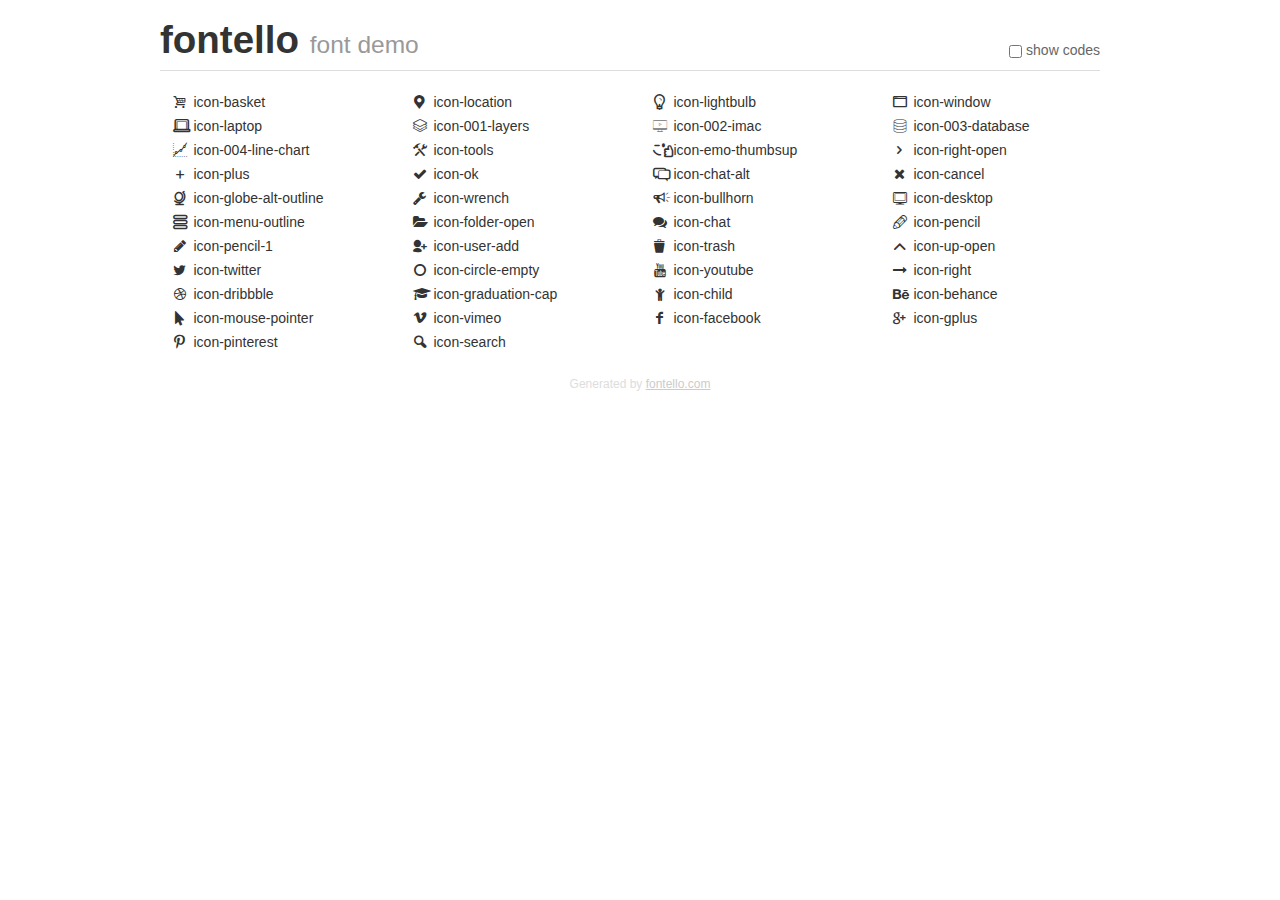
<file: fontello-f84f8ba6/demo.html>
<!DOCTYPE html>
<html>
  <head><!--[if lt IE 9]><script language="javascript" type="text/javascript" src="//html5shim.googlecode.com/svn/trunk/html5.js"></script><![endif]-->
    <meta charset="UTF-8"><style>/*
 * Bootstrap v2.2.1
 *
 * Copyright 2012 Twitter, Inc
 * Licensed under the Apache License v2.0
 * http://www.apache.org/licenses/LICENSE-2.0
 *
 * Designed and built with all the love in the world @twitter by @mdo and @fat.
 */
.clearfix {
  *zoom: 1;
}
.clearfix:before,
.clearfix:after {
  display: table;
  content: "";
  line-height: 0;
}
.clearfix:after {
  clear: both;
}
html {
  font-size: 100%;
  -webkit-text-size-adjust: 100%;
  -ms-text-size-adjust: 100%;
}
a:focus {
  outline: thin dotted #333;
  outline: 5px auto -webkit-focus-ring-color;
  outline-offset: -2px;
}
a:hover,
a:active {
  outline: 0;
}
button,
input,
select,
textarea {
  margin: 0;
  font-size: 100%;
  vertical-align: middle;
}
button,
input {
  *overflow: visible;
  line-height: normal;
}
button::-moz-focus-inner,
input::-moz-focus-inner {
  padding: 0;
  border: 0;
}
body {
  margin: 0;
  font-family: "Helvetica Neue", Helvetica, Arial, sans-serif;
  font-size: 14px;
  line-height: 20px;
  color: #333;
  background-color: #fff;
}
a {
  color: #08c;
  text-decoration: none;
}
a:hover {
  color: #005580;
  text-decoration: underline;
}
.row {
  margin-left: -20px;
  *zoom: 1;
}
.row:before,
.row:after {
  display: table;
  content: "";
  line-height: 0;
}
.row:after {
  clear: both;
}
[class*="span"] {
  float: left;
  min-height: 1px;
  margin-left: 20px;
}
.container,
.navbar-static-top .container,
.navbar-fixed-top .container,
.navbar-fixed-bottom .container {
  width: 940px;
}
.span12 {
  width: 940px;
}
.span11 {
  width: 860px;
}
.span10 {
  width: 780px;
}
.span9 {
  width: 700px;
}
.span8 {
  width: 620px;
}
.span7 {
  width: 540px;
}
.span6 {
  width: 460px;
}
.span5 {
  width: 380px;
}
.span4 {
  width: 300px;
}
.span3 {
  width: 220px;
}
.span2 {
  width: 140px;
}
.span1 {
  width: 60px;
}
[class*="span"].pull-right,
.row-fluid [class*="span"].pull-right {
  float: right;
}
.container {
  margin-right: auto;
  margin-left: auto;
  *zoom: 1;
}
.container:before,
.container:after {
  display: table;
  content: "";
  line-height: 0;
}
.container:after {
  clear: both;
}
p {
  margin: 0 0 10px;
}
.lead {
  margin-bottom: 20px;
  font-size: 21px;
  font-weight: 200;
  line-height: 30px;
}
small {
  font-size: 85%;
}
h1 {
  margin: 10px 0;
  font-family: inherit;
  font-weight: bold;
  line-height: 20px;
  color: inherit;
  text-rendering: optimizelegibility;
}
h1 small {
  font-weight: normal;
  line-height: 1;
  color: #999;
}
h1 {
  line-height: 40px;
}
h1 {
  font-size: 38.5px;
}
h1 small {
  font-size: 24.5px;
}
body {
  margin-top: 90px;
}
.header {
  position: fixed;
  top: 0;
  left: 50%;
  margin-left: -480px;
  background-color: #fff;
  border-bottom: 1px solid #ddd;
  padding-top: 10px;
  z-index: 10;
}
.footer {
  color: #ddd;
  font-size: 12px;
  text-align: center;
  margin-top: 20px;
}
.footer a {
  color: #ccc;
  text-decoration: underline;
}
.the-icons {
  font-size: 14px;
  line-height: 24px;
}
.switch {
  position: absolute;
  right: 0;
  bottom: 10px;
  color: #666;
}
.switch input {
  margin-right: 0.3em;
}
.codesOn .i-name {
  display: none;
}
.codesOn .i-code {
  display: inline;
}
.i-code {
  display: none;
}
@font-face {
      font-family: 'fontello';
      src: url('./font/fontello.eot?23717702');
      src: url('./font/fontello.eot?23717702#iefix') format('embedded-opentype'),
           url('./font/fontello.woff?23717702') format('woff'),
           url('./font/fontello.ttf?23717702') format('truetype'),
           url('./font/fontello.svg?23717702#fontello') format('svg');
      font-weight: normal;
      font-style: normal;
    }
     
     
    .demo-icon
    {
      font-family: "fontello";
      font-style: normal;
      font-weight: normal;
      speak: never;
     
      display: inline-block;
      text-decoration: inherit;
      width: 1em;
      margin-right: .2em;
      text-align: center;
      /* opacity: .8; */
     
      /* For safety - reset parent styles, that can break glyph codes*/
      font-variant: normal;
      text-transform: none;
     
      /* fix buttons height, for twitter bootstrap */
      line-height: 1em;
     
      /* Animation center compensation - margins should be symmetric */
      /* remove if not needed */
      margin-left: .2em;
     
      /* You can be more comfortable with increased icons size */
      /* font-size: 120%; */
     
      /* Font smoothing. That was taken from TWBS */
      -webkit-font-smoothing: antialiased;
      -moz-osx-font-smoothing: grayscale;
     
      /* Uncomment for 3D effect */
      /* text-shadow: 1px 1px 1px rgba(127, 127, 127, 0.3); */
    }
     </style>
    <link rel="stylesheet" href="css/animation.css"><!--[if IE 7]><link rel="stylesheet" href="css/" + font.fontname + "-ie7.css"><![endif]-->
    <script>
      function toggleCodes(on) {
        var obj = document.getElementById('icons');
      
        if (on) {
          obj.className += ' codesOn';
        } else {
          obj.className = obj.className.replace(' codesOn', '');
        }
      }
      
    </script>
  </head>
  <body>
    <div class="container header">
      <h1>fontello <small>font demo</small></h1>
      <label class="switch">
        <input type="checkbox" onclick="toggleCodes(this.checked)">show codes
      </label>
    </div>
    <div class="container" id="icons">
      <div class="row">
        <div class="the-icons span3" title="Code: 0xe800"><i class="demo-icon icon-basket">&#xe800;</i> <span class="i-name">icon-basket</span><span class="i-code">0xe800</span></div>
        <div class="the-icons span3" title="Code: 0xe801"><i class="demo-icon icon-location">&#xe801;</i> <span class="i-name">icon-location</span><span class="i-code">0xe801</span></div>
        <div class="the-icons span3" title="Code: 0xe802"><i class="demo-icon icon-lightbulb">&#xe802;</i> <span class="i-name">icon-lightbulb</span><span class="i-code">0xe802</span></div>
        <div class="the-icons span3" title="Code: 0xe803"><i class="demo-icon icon-window">&#xe803;</i> <span class="i-name">icon-window</span><span class="i-code">0xe803</span></div>
      </div>
      <div class="row">
        <div class="the-icons span3" title="Code: 0xe804"><i class="demo-icon icon-laptop">&#xe804;</i> <span class="i-name">icon-laptop</span><span class="i-code">0xe804</span></div>
        <div class="the-icons span3" title="Code: 0xe805"><i class="demo-icon icon-001-layers">&#xe805;</i> <span class="i-name">icon-001-layers</span><span class="i-code">0xe805</span></div>
        <div class="the-icons span3" title="Code: 0xe806"><i class="demo-icon icon-002-imac">&#xe806;</i> <span class="i-name">icon-002-imac</span><span class="i-code">0xe806</span></div>
        <div class="the-icons span3" title="Code: 0xe807"><i class="demo-icon icon-003-database">&#xe807;</i> <span class="i-name">icon-003-database</span><span class="i-code">0xe807</span></div>
      </div>
      <div class="row">
        <div class="the-icons span3" title="Code: 0xe808"><i class="demo-icon icon-004-line-chart">&#xe808;</i> <span class="i-name">icon-004-line-chart</span><span class="i-code">0xe808</span></div>
        <div class="the-icons span3" title="Code: 0xe809"><i class="demo-icon icon-tools">&#xe809;</i> <span class="i-name">icon-tools</span><span class="i-code">0xe809</span></div>
        <div class="the-icons span3" title="Code: 0xe80a"><i class="demo-icon icon-emo-thumbsup">&#xe80a;</i> <span class="i-name">icon-emo-thumbsup</span><span class="i-code">0xe80a</span></div>
        <div class="the-icons span3" title="Code: 0xe80b"><i class="demo-icon icon-right-open">&#xe80b;</i> <span class="i-name">icon-right-open</span><span class="i-code">0xe80b</span></div>
      </div>
      <div class="row">
        <div class="the-icons span3" title="Code: 0xe80c"><i class="demo-icon icon-plus">&#xe80c;</i> <span class="i-name">icon-plus</span><span class="i-code">0xe80c</span></div>
        <div class="the-icons span3" title="Code: 0xe80d"><i class="demo-icon icon-ok">&#xe80d;</i> <span class="i-name">icon-ok</span><span class="i-code">0xe80d</span></div>
        <div class="the-icons span3" title="Code: 0xe80e"><i class="demo-icon icon-chat-alt">&#xe80e;</i> <span class="i-name">icon-chat-alt</span><span class="i-code">0xe80e</span></div>
        <div class="the-icons span3" title="Code: 0xe80f"><i class="demo-icon icon-cancel">&#xe80f;</i> <span class="i-name">icon-cancel</span><span class="i-code">0xe80f</span></div>
      </div>
      <div class="row">
        <div class="the-icons span3" title="Code: 0xe810"><i class="demo-icon icon-globe-alt-outline">&#xe810;</i> <span class="i-name">icon-globe-alt-outline</span><span class="i-code">0xe810</span></div>
        <div class="the-icons span3" title="Code: 0xe811"><i class="demo-icon icon-wrench">&#xe811;</i> <span class="i-name">icon-wrench</span><span class="i-code">0xe811</span></div>
        <div class="the-icons span3" title="Code: 0xe812"><i class="demo-icon icon-bullhorn">&#xe812;</i> <span class="i-name">icon-bullhorn</span><span class="i-code">0xe812</span></div>
        <div class="the-icons span3" title="Code: 0xe813"><i class="demo-icon icon-desktop">&#xe813;</i> <span class="i-name">icon-desktop</span><span class="i-code">0xe813</span></div>
      </div>
      <div class="row">
        <div class="the-icons span3" title="Code: 0xe814"><i class="demo-icon icon-menu-outline">&#xe814;</i> <span class="i-name">icon-menu-outline</span><span class="i-code">0xe814</span></div>
        <div class="the-icons span3" title="Code: 0xe815"><i class="demo-icon icon-folder-open">&#xe815;</i> <span class="i-name">icon-folder-open</span><span class="i-code">0xe815</span></div>
        <div class="the-icons span3" title="Code: 0xe816"><i class="demo-icon icon-chat">&#xe816;</i> <span class="i-name">icon-chat</span><span class="i-code">0xe816</span></div>
        <div class="the-icons span3" title="Code: 0xe817"><i class="demo-icon icon-pencil">&#xe817;</i> <span class="i-name">icon-pencil</span><span class="i-code">0xe817</span></div>
      </div>
      <div class="row">
        <div class="the-icons span3" title="Code: 0xe818"><i class="demo-icon icon-pencil-1">&#xe818;</i> <span class="i-name">icon-pencil-1</span><span class="i-code">0xe818</span></div>
        <div class="the-icons span3" title="Code: 0xe819"><i class="demo-icon icon-user-add">&#xe819;</i> <span class="i-name">icon-user-add</span><span class="i-code">0xe819</span></div>
        <div class="the-icons span3" title="Code: 0xe83d"><i class="demo-icon icon-trash">&#xe83d;</i> <span class="i-name">icon-trash</span><span class="i-code">0xe83d</span></div>
        <div class="the-icons span3" title="Code: 0xf005"><i class="demo-icon icon-up-open">&#xf005;</i> <span class="i-name">icon-up-open</span><span class="i-code">0xf005</span></div>
      </div>
      <div class="row">
        <div class="the-icons span3" title="Code: 0xf099"><i class="demo-icon icon-twitter">&#xf099;</i> <span class="i-name">icon-twitter</span><span class="i-code">0xf099</span></div>
        <div class="the-icons span3" title="Code: 0xf10c"><i class="demo-icon icon-circle-empty">&#xf10c;</i> <span class="i-name">icon-circle-empty</span><span class="i-code">0xf10c</span></div>
        <div class="the-icons span3" title="Code: 0xf167"><i class="demo-icon icon-youtube">&#xf167;</i> <span class="i-name">icon-youtube</span><span class="i-code">0xf167</span></div>
        <div class="the-icons span3" title="Code: 0xf178"><i class="demo-icon icon-right">&#xf178;</i> <span class="i-name">icon-right</span><span class="i-code">0xf178</span></div>
      </div>
      <div class="row">
        <div class="the-icons span3" title="Code: 0xf17d"><i class="demo-icon icon-dribbble">&#xf17d;</i> <span class="i-name">icon-dribbble</span><span class="i-code">0xf17d</span></div>
        <div class="the-icons span3" title="Code: 0xf19d"><i class="demo-icon icon-graduation-cap">&#xf19d;</i> <span class="i-name">icon-graduation-cap</span><span class="i-code">0xf19d</span></div>
        <div class="the-icons span3" title="Code: 0xf1ae"><i class="demo-icon icon-child">&#xf1ae;</i> <span class="i-name">icon-child</span><span class="i-code">0xf1ae</span></div>
        <div class="the-icons span3" title="Code: 0xf1b4"><i class="demo-icon icon-behance">&#xf1b4;</i> <span class="i-name">icon-behance</span><span class="i-code">0xf1b4</span></div>
      </div>
      <div class="row">
        <div class="the-icons span3" title="Code: 0xf245"><i class="demo-icon icon-mouse-pointer">&#xf245;</i> <span class="i-name">icon-mouse-pointer</span><span class="i-code">0xf245</span></div>
        <div class="the-icons span3" title="Code: 0xf27d"><i class="demo-icon icon-vimeo">&#xf27d;</i> <span class="i-name">icon-vimeo</span><span class="i-code">0xf27d</span></div>
        <div class="the-icons span3" title="Code: 0xf30c"><i class="demo-icon icon-facebook">&#xf30c;</i> <span class="i-name">icon-facebook</span><span class="i-code">0xf30c</span></div>
        <div class="the-icons span3" title="Code: 0xf30f"><i class="demo-icon icon-gplus">&#xf30f;</i> <span class="i-name">icon-gplus</span><span class="i-code">0xf30f</span></div>
      </div>
      <div class="row">
        <div class="the-icons span3" title="Code: 0xf312"><i class="demo-icon icon-pinterest">&#xf312;</i> <span class="i-name">icon-pinterest</span><span class="i-code">0xf312</span></div>
        <div class="the-icons span3" title="Code: 0xf50d"><i class="demo-icon icon-search">&#xf50d;</i> <span class="i-name">icon-search</span><span class="i-code">0xf50d</span></div>
      </div>
    </div>
    <div class="container footer">Generated by <a href="http://fontello.com">fontello.com</a></div>
  </body>
</html>
</file>
<file: fontello-f84f8ba6/css/animation.css>
/*
   Animation example, for spinners
*/
.animate-spin {
  -moz-animation: spin 2s infinite linear;
  -o-animation: spin 2s infinite linear;
  -webkit-animation: spin 2s infinite linear;
  animation: spin 2s infinite linear;
  display: inline-block;
}
@-moz-keyframes spin {
  0% {
    -moz-transform: rotate(0deg);
    -o-transform: rotate(0deg);
    -webkit-transform: rotate(0deg);
    transform: rotate(0deg);
  }

  100% {
    -moz-transform: rotate(359deg);
    -o-transform: rotate(359deg);
    -webkit-transform: rotate(359deg);
    transform: rotate(359deg);
  }
}
@-webkit-keyframes spin {
  0% {
    -moz-transform: rotate(0deg);
    -o-transform: rotate(0deg);
    -webkit-transform: rotate(0deg);
    transform: rotate(0deg);
  }

  100% {
    -moz-transform: rotate(359deg);
    -o-transform: rotate(359deg);
    -webkit-transform: rotate(359deg);
    transform: rotate(359deg);
  }
}
@-o-keyframes spin {
  0% {
    -moz-transform: rotate(0deg);
    -o-transform: rotate(0deg);
    -webkit-transform: rotate(0deg);
    transform: rotate(0deg);
  }

  100% {
    -moz-transform: rotate(359deg);
    -o-transform: rotate(359deg);
    -webkit-transform: rotate(359deg);
    transform: rotate(359deg);
  }
}
@-ms-keyframes spin {
  0% {
    -moz-transform: rotate(0deg);
    -o-transform: rotate(0deg);
    -webkit-transform: rotate(0deg);
    transform: rotate(0deg);
  }

  100% {
    -moz-transform: rotate(359deg);
    -o-transform: rotate(359deg);
    -webkit-transform: rotate(359deg);
    transform: rotate(359deg);
  }
}
@keyframes spin {
  0% {
    -moz-transform: rotate(0deg);
    -o-transform: rotate(0deg);
    -webkit-transform: rotate(0deg);
    transform: rotate(0deg);
  }

  100% {
    -moz-transform: rotate(359deg);
    -o-transform: rotate(359deg);
    -webkit-transform: rotate(359deg);
    transform: rotate(359deg);
  }
}
</file>
